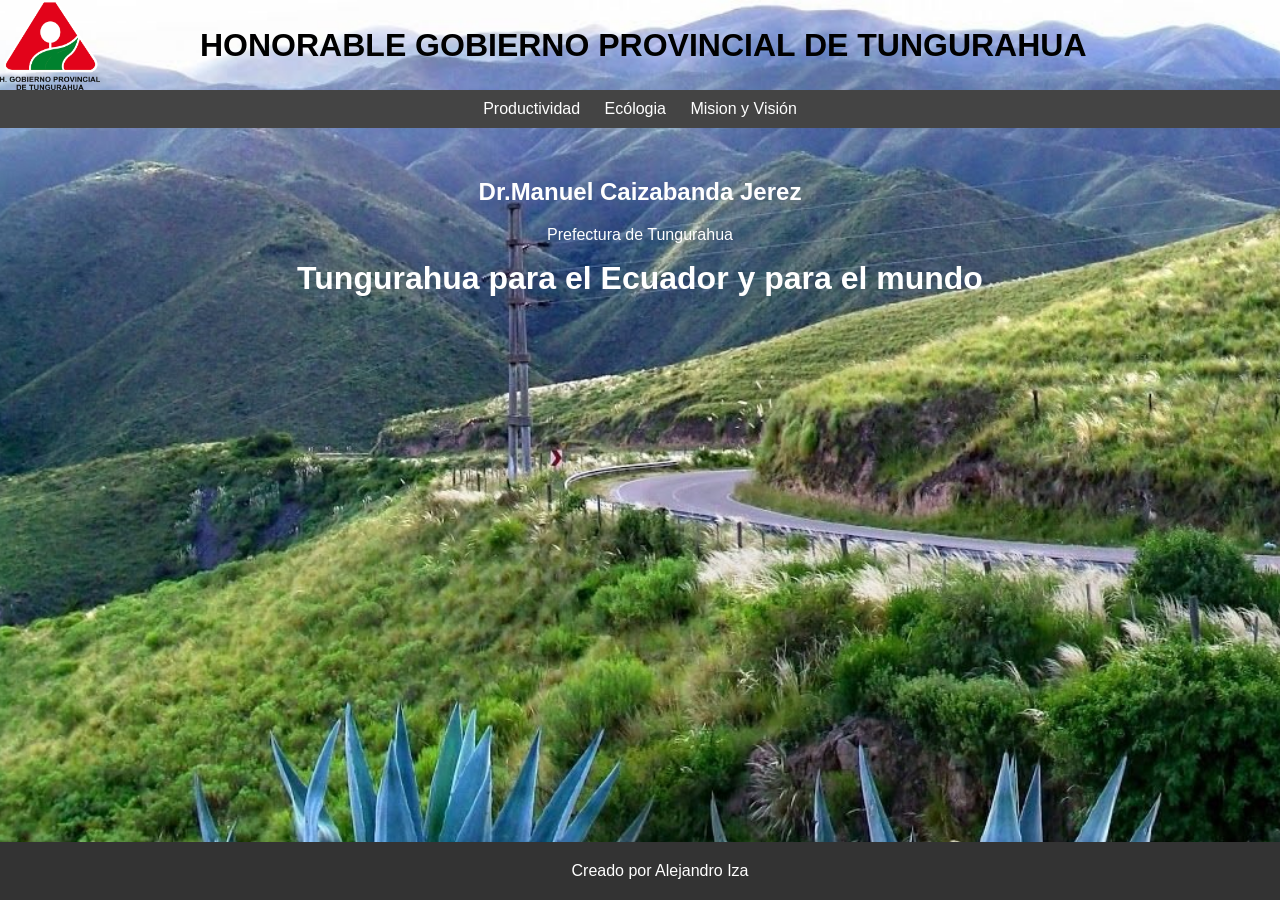
<file: index.html>
<!DOCTYPE html>
<html lang="es">
<head>
    <meta charset="UTF-8">
    <title>PROYECTO</title>
    <link rel="stylesheet" href="portada.css">
    <link rel="stylesheet" href="por.css">
    <link rel="stylesheet" href="dr.css">
</head>
<body>

    <div class="container">
        <img src="Logo HGPT.png" width="100" height="90"  class="image">
        <h1> HONORABLE GOBIERNO PROVINCIAL DE TUNGURAHUA</h1> </div>   
        <nav>
            <a href="Productividad.html">Productividad</a>
            <a href="eco.html">Ecólogia</a>
            <a href="Mision.html">Mision y Visión</a>
        </nav>

        <center>
            <div class="main-content">
                <div>
                    <h2>Dr.Manuel Caizabanda Jerez</h2>
                    <p>Prefectura de Tungurahua</p>
                    <h1>Tungurahua para el Ecuador y para el mundo</h1>
                </div>
            </div>
            
        </center>
        </div>
        <footer>Creado por Alejandro Iza</footer>
   
</body>
</html>
</file>
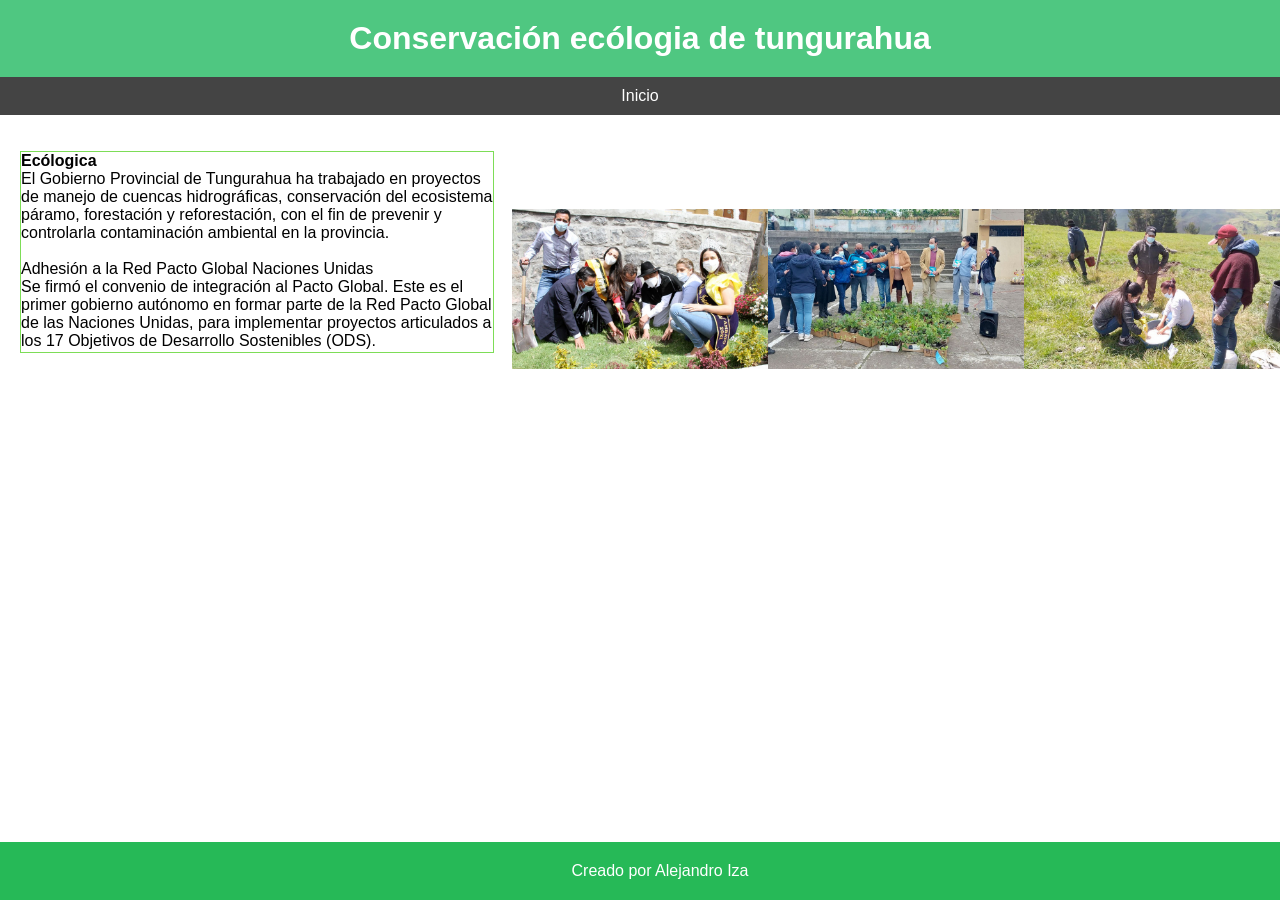
<file: eco.html>
<!DOCTYPE html>
<html lang="es">
<head>
    <meta charset="UTF-8">
    <title>Ecologia</title>
    <style>
        body {
            font-family: Arial, sans-serif;
            margin: 0;
            padding: 0;
        }
        header {
            background-color: #4fc781;
            color: #fff;
            padding: 20px;
            text-align: center;
        }
        h1 {
            margin: 0;
        }
        nav {
            background-color: #444;
            color: #fff;
            padding: 10px;
            text-align: center;
        }
        nav a {
            color: #fff;
            text-decoration: none;
            margin: 0 10px;
        }
        section {
            padding: 20px;
        }
        footer {
            background-color: #26b957;
            color: #fff;
            text-align: center;
            padding: 20px;
            position: fixed;
            bottom: 0;
            width: 100%;
        }
        img {
            max-width: 20%;
            height: auto;
            display: block;
            margin: auto;
            margin-bottom: 20px;
        }
    </style>
</head>
<body>
    <link rel="stylesheet" href="eco.css">
    <header>
        <h1>Conservación ecólogia de tungurahua</h1>
    </header>
    <nav>
        <a href="Portada.html">Inicio</a> 
    </nav>
    <div class="contenedor">
    <section id="Ecólogia">
        <p class="p1"><strong>Ecólogica</strong><br>El Gobierno Provincial de Tungurahua ha trabajado en proyectos de manejo de cuencas hidrográficas,
             conservación del ecosistema páramo, forestación y reforestación, con el fin de prevenir 
             y controlarla contaminación ambiental en la provincia.<br><br>Adhesión a la Red Pacto Global Naciones Unidas
            <br>Se firmó el convenio de integración al Pacto Global. Este es el primer gobierno autónomo en formar parte de la Red Pacto Global de las Naciones Unidas,
            para implementar proyectos articulados a los 17 Objetivos de Desarrollo Sostenibles (ODS).
            <br><br><strong>Recursos hídricos y conservación ambiental</strong> 
            <br>La inversión en riegotecnificado es de USD 980 280 y se han beneficiado 9 000 familias.
            Para la emergencia de riego se ha invertido USD 278 180 beneficiando a 7 967 regantes de los canales de riego. 
            <br><br><strong>Competencia de riego y drenaje</strong> 
            <br>El Gobierno Provincial de Tungurahua invirtió USD 1885 293, lo cual ha beneficiado a 3719 regantes mediante el proyecto de
            Terminación del túnel Quintuco-Chiquicahua de la acequia Casimiro Pazmiño, 
            en la parroquia Pilahuín, cantón Ambato.
            <br><br><strong>Planes de Manejo de Páramos</strong>
            <br>Se ha tomado en cuenta tres componentes:
            <br><br>1.<strong>Componente ambiental con una inversión </strong> de USD 291 481 y con 50 000 personas beneficiadas,
            logrando la conservación de un total 42000 hectáreas, en cantones de la provincia.
            La reforestación es de 271 367 especies nativas plantadas.
            <br><br>2.<strong>Componente</strong> productivo en el cual se invirtió USD 675 265,27 para el mejoramiento de infraestructura de riego;
            revestimiento de canales: construcción de 25 micro reservorios; implementación de riego tecnificado;
            fortalecimiento de la producción lechera y mejoramiento productivo; diversificación productiva
            y fortalecimiento a microempren- dimientos productivos.
            <br><br>3.<strong>Componente socio-organizativo </strong> con el cual se reforzó el compromiso de protección del páramo entre autoridades y comunidad,
            fortaleciendo sus capacidades de gestión, para ello contamos con 33 planes de manejo de páramos.
            <br><br>La finalidad es recuperar la cobertura vegetal, mediante el establecimiento sostenible de un Programa de Reforestación y Forestación, con fines de protección y conservación de áreas de importancia ecológica
            de la provincia de Tungurahua, como medidas de adaptación y mitigación al cambio climático.
            <br><br><strong>Producción de plantas forestales y ornamentales</strong>
            <br>El Gobierno Provincial de Tungurahua entregó 155 354 plantas forestales entregadas a 15 parroquias
            beneficiadas de los cantones: Píllaro, Patate, Baños y Ambato. Son 146 las hectáreas reforestadas
            y se produjeron 212 867 plantas forestales ornamentales en el año 2020.
            <br><br><strong>Gestión y calidad ambiental regularización</strong>
            <br>Para la evaluación de impactos, control y seguimiento ambiental de actividades productivas se han emitido
            235 certificados ambientales; 125 registros ambientales; 5 licencias ambientales y
            14 procesos de participación ciudadana.
            <br><br><strong>Control y seguimiento ambiental</strong>
            <br>Se han llevado a cabo 1 040 informes ambientales de cumplimiento; 111 auditorias; 226 monitoreos; 119 programas y presupuestos; 78 denuncias atendidas. 
            Además se dio un estudio de monitoreo simple de calidad del agua para la descontaminación del canal de 
            riego Latacunga – Salcedo – Ambato beneficiando a 15 000 regantes.
            <br><br><strong>Defensoría ambiental</strong>
            <br>Como Autoridad Ambiental de Aplicación Responsable se han recaudado USD 136 274. En los convenios de gestión concurrente con los canto- nes Pelileo y Baños se invirtieron USD 19 200.
            El seguimiento y control ambiental permite evitar cualquiertipo de afectación al medio ambiente o ala salud humana. 
        </p>
    </section>
    <img src="ecólogica 1.jpg" alt="Ecólogica" class="imagen-derecha">
    <img src="ecólogica 2.jpg"Ecólogica">
    <img src="ecólogica 3.jpg"Ecólogica">
    </div>
    <footer>Creado por Alejandro Iza</footer>
</body>
</html>
</file>
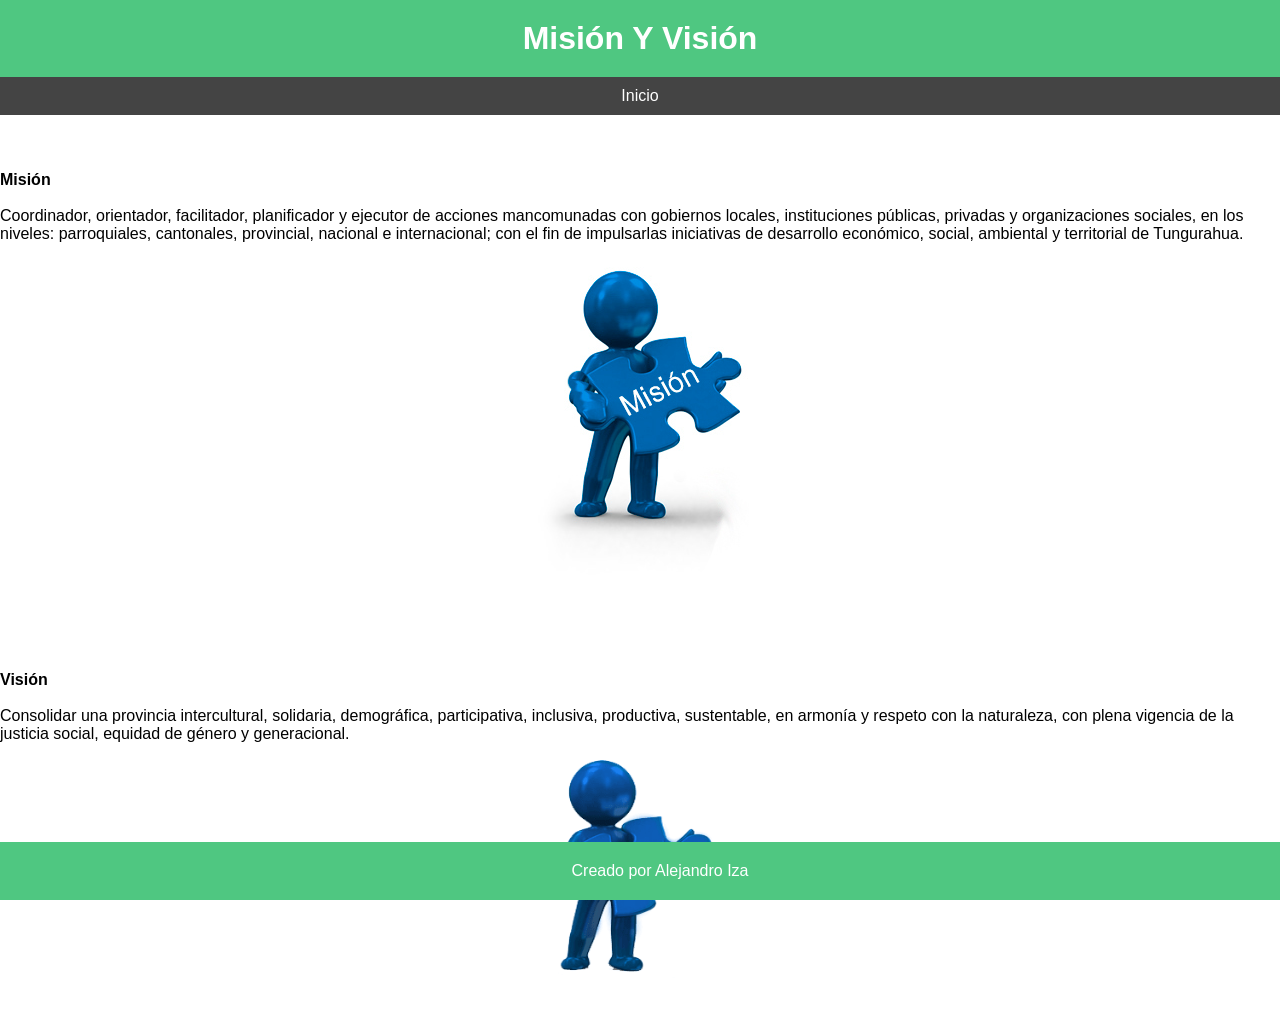
<file: Mision.html>
<!DOCTYPE html>
<html lang="es">
<head>
    <meta charset="UTF-8">
    <title>Mision y Visión</title>
    <style>
        body {
            font-family: Arial, sans-serif;
            margin: 0;
            padding: 0;
        }
        header {
            background-color: #4fc781;
            color: #fff;
            padding: 20px;
            text-align: center;
        }
        h1 {
            margin: 0;
        }
        nav {
            background-color: #444;
            color: #fff;
            padding: 10px;
            text-align: center;
        }
        nav a {
            color: #fff;
            text-decoration: none;
            margin: 0 10px;
        }
        section {
            padding: 20px;
        }
        footer {
            background-color:  #4fc781;
            color: #fff;
            text-align: center;
            padding: 20px;
            position: fixed;
            bottom: 0;
            width: 100%;
        }
        img {
            max-width: 20%;
            height: auto;
            display: block;
            margin: auto;
            margin-bottom: 20px;
        }
    </style>
</head>
<body>
    <link rel="stylesheet" href="">
    <header>
        <h1>Misión Y Visión</h1>
    </header>
    <nav>
        <a href="Portada.html">Inicio</a> 
    </nav>
    <div class="contenedor">
    <section id="Misión y Visión"></section>
        <p class="p1"><strong>Misión</strong><br><br>Coordinador, orientador, facilitador, planificador y ejecutor de 
            acciones mancomunadas con gobiernos locales, instituciones públicas, privadas
             y organizaciones sociales, en los niveles: parroquiales, cantonales, provincial,
            nacional e internacional; con el fin de impulsarlas iniciativas de desarrollo económico, social, ambiental
          y territorial de Tungurahua.
        </p>
    </section>
    <img src="mision.jpg" alt="Ecólogica">
    </div>
    <div class="contenedor">
        <section id="Misión y Visión"></section>
            <p class="p1"><strong>Visión</strong>
                <br><br>Consolidar una provincia intercultural, solidaria, demográfica, participativa,
                 inclusiva, productiva, sustentable, en armonía y respeto con
                  la naturaleza, con plena vigencia de la justicia social, equidad de género y generacional.
        <img src="VIION.png" alt="Ecólogica" >
        </div>
    <footer>Creado por Alejandro Iza</footer>
</body>
</html>
</file>
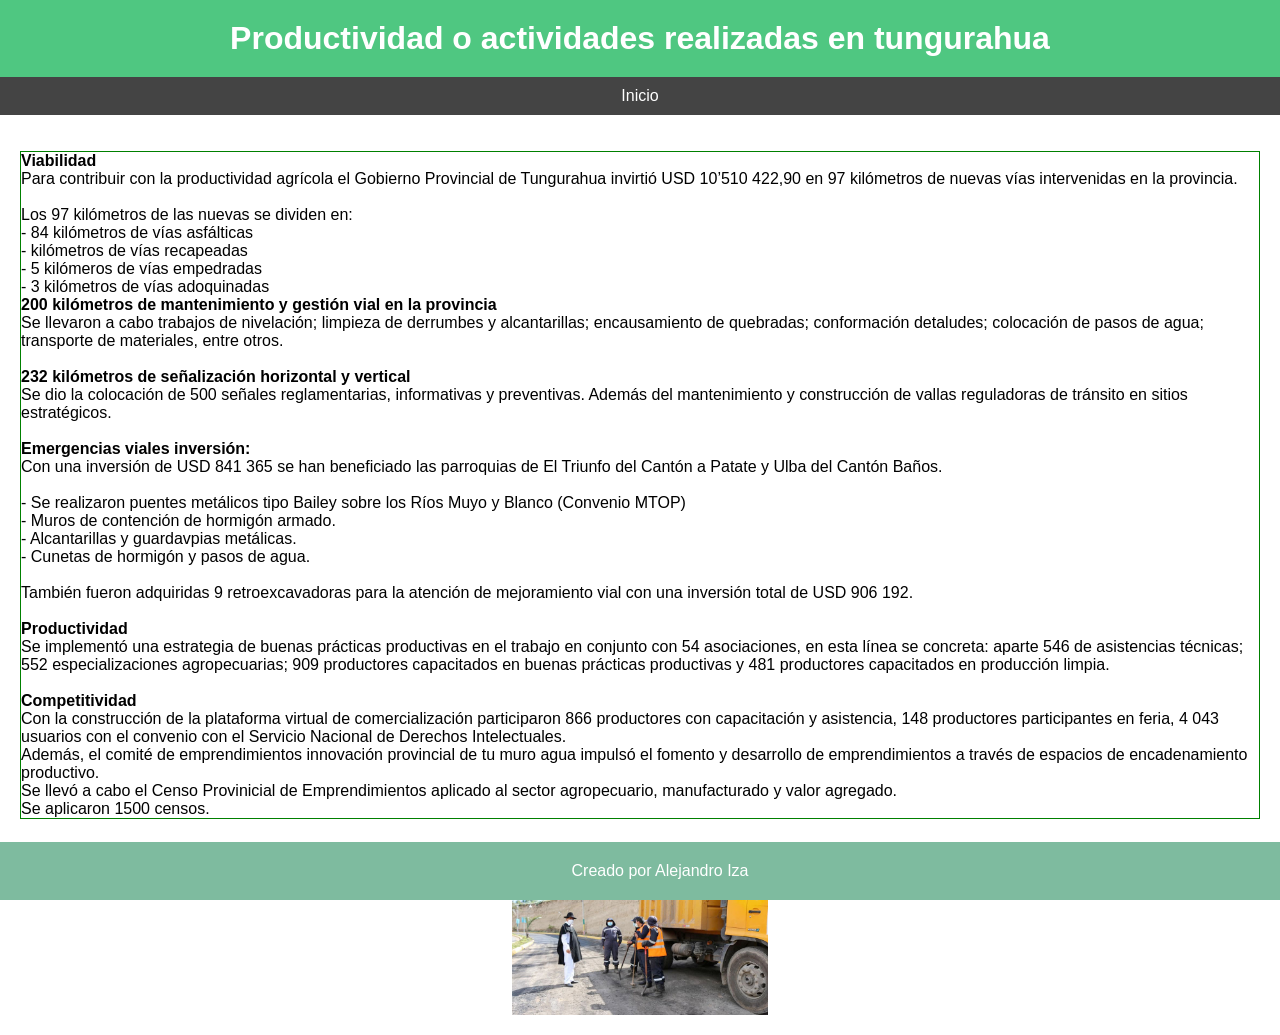
<file: Productividad.html>
<!DOCTYPE html>
<html lang="es">
<head>
    <meta charset="UTF-8">
    <title>La Productividad</title>
    <style>
        body {
            font-family: Arial, sans-serif;
            margin: 0;
            padding: 0;
        }
        header {
            background-color: #4fc781;
            color: #fff;
            padding: 20px;
            text-align: center;
        }
        h1 {
            margin: 0;
        }
        nav {
            background-color: #444;
            color: #fff;
            padding: 10px;
            text-align: center;
        }
        nav a {
            color: #fff;
            text-decoration: none;
            margin: 0 10px;
        }
        section {
            padding: 20px;
        }
        footer {
            background-color: #7ebb9f;
            color: #fff;
            text-align: center;
            padding: 20px;
            position: fixed;
            bottom: 0;
            width: 100%;
        }
        img {
            max-width: 20%;
            height: auto;
            display: block;
            margin: auto;
            margin-bottom: 20px;
        }
    </style>
</head>
<body>
    <link rel="stylesheet" href="viabilidad.css">
    <header>
        <h1>Productividad o actividades realizadas en tungurahua</h1>
    </header>
    <nav>
        <a href="Portada.html">Inicio</a> 
    </nav>
    <section id="Viabilidad">
        <p class="p1"><strong>Viabilidad</strong><br>Para contribuir con la productividad agrícola el Gobierno Provincial de Tungurahua invirtió USD 10’510 422,90 en 97 kilómetros de nuevas vías intervenidas en la provincia.<br><br>
            Los 97 kilómetros de las nuevas se dividen en:<br>- 84 kilómetros de vías asfálticas<br> - kilómetros de vías recapeadas
            <br>- 5 kilómeros de vías empedradas<br>- 3 kilómetros de vías adoquinadas<br><strong>200 kilómetros de mantenimiento y gestión vial en la provincia</strong>
           <br> Se llevaron a cabo trabajos de nivelación; limpieza de derrumbes y alcantarillas;
            encausamiento de quebradas; conformación detaludes; colocación de pasos de agua;
             transporte de materiales, entre otros.<br><br><strong>232 kilómetros de señalización horizontal y vertical </strong>
            <br>Se dio la colocación de 500 señales reglamentarias, informativas y preventivas. 
            Además del mantenimiento y construcción de vallas reguladoras de tránsito en sitios estratégicos.<br>
            <br>
            <strong>Emergencias viales inversión:</strong><br>Con una inversión de USD 841 365 se han beneficiado las parroquias 
            de El Triunfo del Cantón a Patate y Ulba del Cantón Baños.<br><br>- Se realizaron puentes metálicos tipo Bailey sobre los Ríos Muyo y Blanco (Convenio MTOP)
            <br>- Muros de contención de hormigón armado.<br>- Alcantarillas y guardavpias metálicas.<br>- Cunetas de hormigón y pasos de agua.
            <br><br>También fueron adquiridas 9 retroexcavadoras para la atención de mejoramiento vial con una inversión total de USD 906 192.
            <br><br><strong>Productividad</strong><br>Se implementó una estrategia de buenas prácticas productivas en el trabajo en conjunto con 54 asociaciones, en esta línea se concreta: aparte 546 de asistencias técnicas; 552 especializaciones agropecuarias; 909 productores
             capacitados en buenas prácticas productivas y 481 productores capacitados en producción limpia.
            <br><br><strong>Competitividad</strong><br>Con la construcción de la plataforma virtual de comercialización participaron 866 productores con capacitación y asistencia, 148 productores participantes
              en feria, 4 043 usuarios con el convenio con el Servicio Nacional de Derechos Intelectuales.
            <br>Además, el comité de emprendimientos innovación provincial de tu muro agua impulsó el fomento y 
            desarrollo de emprendimientos a través de espacios de encadenamiento productivo.
            <br>Se llevó a cabo el Censo Provinicial de Emprendimientos aplicado al sector agropecuario, manufacturado y valor agregado.
            <br>Se aplicaron 1500 censos.
        </p>
    </section>
    <img src="productividad.jpg" alt="Vias" >
    <footer>Creado por Alejandro Iza</footer>
</body>
</html>
</file>
<file: portada.css>
/* Estilo para el fondo */
 body {
        margin: 0;
            padding: 0;
            height: 100vh; /* Asegura que el cuerpo ocupe toda la altura de la pantalla */
            background-image: url(Portada.jpg); /* Pon la ruta de tu imagen */
            background-size: cover; /* Hace que la imagen cubra toda la pantalla */
            background-position: center center; /* Centra la imagen en la pantalla */
            background-attachment: fixed; /* Fija la imagen mientras se desplaza la página */
      }
</file>
<file: por.css>
.container {
    display: flex;
    align-items: center;
}

.image {
    margin-right: 100px; /* Espacio entre la imagen y el texto */
}
body {
    font-family: Arial, sans-serif;
    margin: 0;
    padding: 0;
}
header {
    background-color: #333;
    color: #fff;
    padding: 20px;
    text-align: center;
}
.logo-container {
    display: flex;
    justify-content: center;
    align-items: center;
}

.logo-container img {
    width: 110px;
    height: 100px;
    margin-right: 10px; /* Espacio entre el logo y el texto */
}

h1 {
    margin: 0;
}
nav {
    background-color: #444;
    color: #fff;
    padding: 10px;
    text-align: center;
}
nav a {
    color: #fff;
    text-decoration: none;
    margin: 0 10px;
}
section {
    padding: 20px;
}
footer {
    background-color: #333;
    color: #fff;
    text-align: center;
    padding: 20px;
    position: fixed;
    bottom: 0;
    width: 100%;
}
</file>
<file: dr.css>
/* Estilos para el contenedor principal */
.main-content {
    text-align: center; /* Centra el texto */
    padding: 20px;
}
.main-content div {
    padding: 10px;
}

/* Cambia el color de las letras a blanco */
.main-content h2, 
.main-content h1, 
.main-content p {
    color: white; /* Cambia el color del texto a blanco */
}

/* Opcional: cambiar el color del texto en el párrafo */
.main-content p {
    color: white; /* Cambia el color de las letras en el párrafo */
}
</file>
<file: eco.css>
.p1{
    width: 70%;
    height: 200px;
    border: 1px solid rgb(125, 221, 87);
    overflow: scroll;
  }
.contenedor {
    display: flex; /* Usamos flexbox para alinear los elementos */
    align-items: center; /* Alinea verticalmente los elementos al centro */
    justify-content: space-between; /* Distribuye espacio entre los elementos */
}

.p1 {
    width: 100%;
    height: 200px;
    border: 1px solid rgb(125, 221, 87);
    overflow: scroll;
}

.imagen-derecha {
    width: 25%;  /* Ajusta el tamaño de la imagen */
    height: auto; /* Mantiene las proporciones de la imagen */
}
</file>
<file: viabilidad.css>
.p1{
    border: 1px solid green ;
}
</file>
